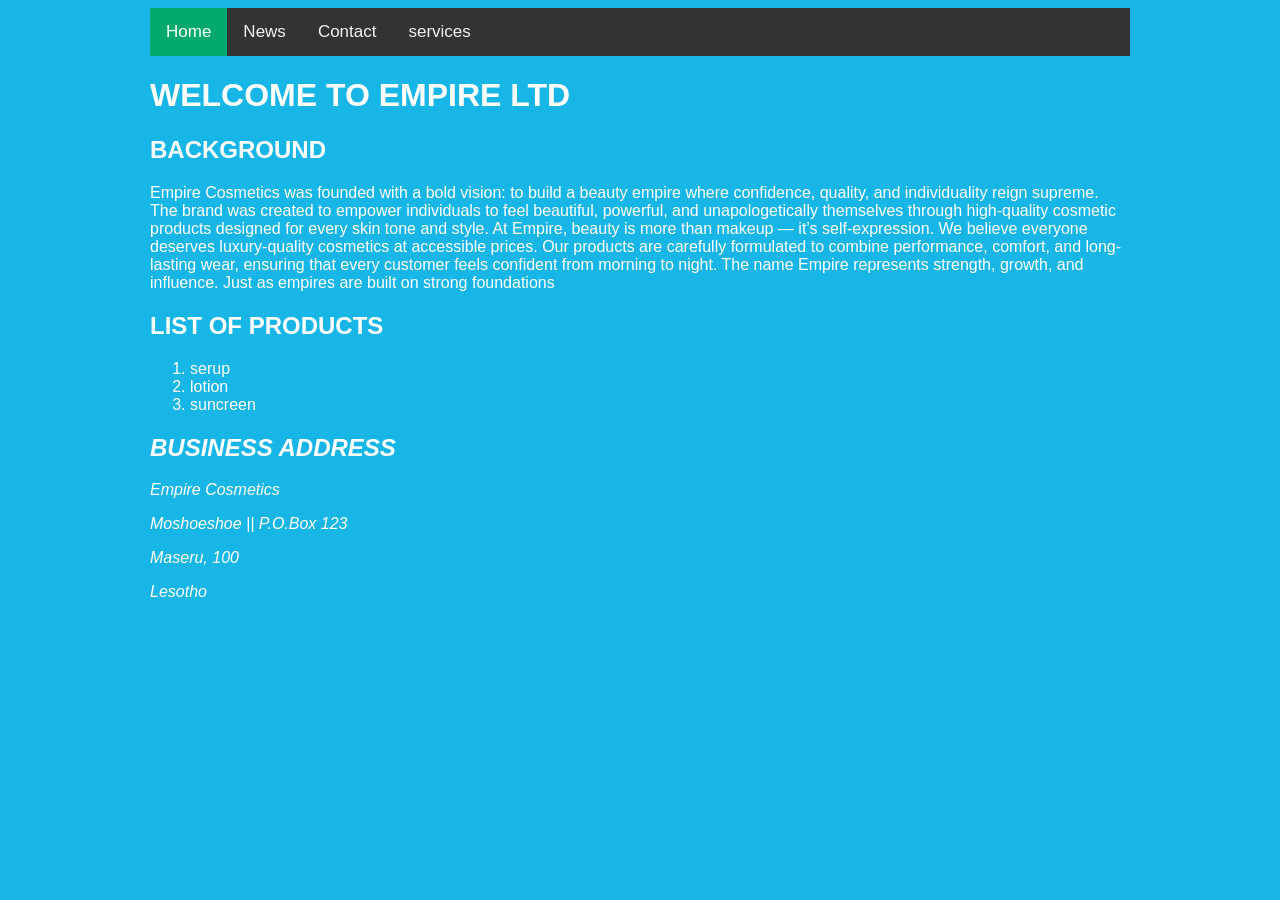
<file: index.html>
<!DOCTYPE html>
<html>
<head>
	<meta charset="utf-8">
	<meta name="viewport" content="width=device-width, initial-scale=1">
	<title>Empire LTD</title>
	<link rel="stylesheet" type="text/css" href="style.css">
</head>
<body>
	<div class="topnav">
  <a class="active" href="services.html">Home</a>
  <a href="#news">News</a>
  <a href="#contact">Contact</a>
  <a href="services.html">services</a>
	</div>
		<H1>WELCOME TO EMPIRE LTD</H1>
		<H2>BACKGROUND</H2>
			<p> Empire Cosmetics was founded with a bold vision: to build a beauty empire where confidence, quality, and individuality reign supreme. The brand was created to empower individuals to feel beautiful, powerful, and unapologetically themselves through high-quality cosmetic products designed for every skin tone and style.

			At Empire, beauty is more than makeup — it’s self-expression. We believe everyone deserves luxury-quality cosmetics at accessible prices. Our products are carefully formulated to combine performance, comfort, and long-lasting wear, ensuring that every customer feels confident from morning to night.

			The name Empire represents strength, growth, and influence. Just as empires are built on strong foundations</p>
		<h2>LIST OF PRODUCTS</h2>
			<ol> 
			<li>serup</li>
			<li>lotion</li>
			<li>suncreen</li>
			</ol>	
		<h2> <i>BUSINESS ADDRESS</i></h2>
				<p><i>Empire Cosmetics</i></p>
				<p><i>Moshoeshoe || P.O.Box 123</i></p>
				<p><i>Maseru, 100</i></p>
				<p><i>Lesotho</i></p>
</body>
</html>
</file>
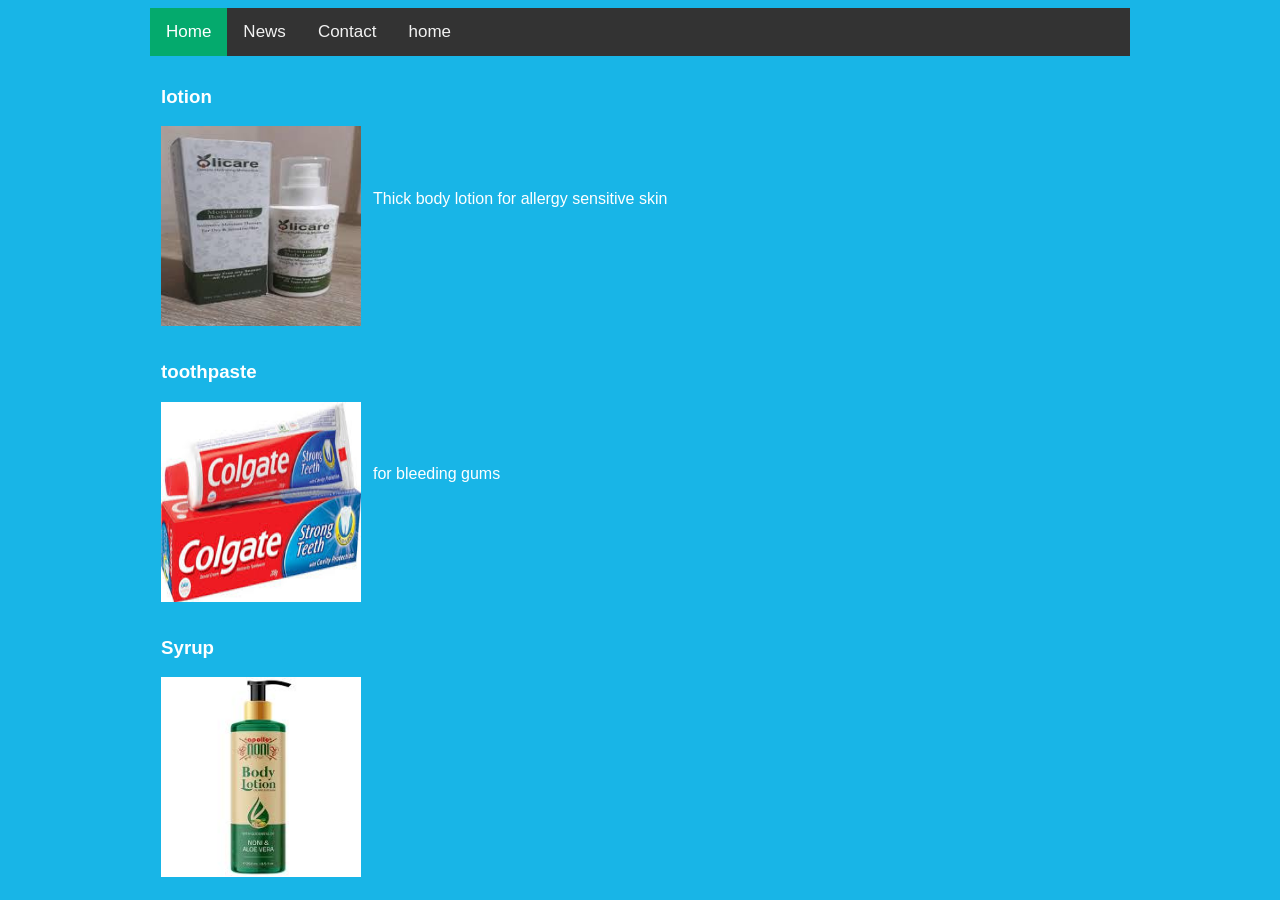
<file: services.html>
<!DOCTYPE html>
<html>
<head>
	<meta charset="utf-8">
	<meta name="viewport" content="width=device-width, initial-scale=1">
	<title>LIST OF PRODUCST</title>
	<link rel="stylesheet" type="text/css" href="style.css">
</head>
<body>
	<div class="topnav">
  <a class="active" href="index.html">Home</a>
  <a href="#news">News</a>
  <a href="#contact">Contact</a>
  <a href="index.html">home</a>
	</div>
	<table boarder="2"cellspacing="10"> 
		<tr>
			<td><h3> lotion </h3>
				<img src="licare.jpg"alt="body lotion" width="200" height="200">
			</td>
			<td><p>Thick body lotion for allergy sensitive skin</p> 
			</td>
		</tr>
		<tr>
			<td><h3>toothpaste</h3>
				<img src="paste.jpg"alt="toothpaste" width="200" height="200">
			</td>
			    <td><p> for bleeding gums </p>
			    </td>
		</tr>
		<tr>
		    <td><h3> Syrup </h3>
		       <img src="syrup.jpg"alt="syrup" wdth=200" height="200">
		    </td>
		</tr>	    

					
	</table>

</body>

</html>
</file>
<file: style.css>
body{
	background-color: #18b5e7;
	color: white;
	font-family: arial;

	margin-left: 150px;
	margin-right: 150px;

}
/* Add a black background color to the top navigation */
.topnav {
  background-color: #333;
  overflow: hidden;
}

/* Style the links inside the navigation bar */
.topnav a {
  float: left;
  color: #f2f2f2;
  text-align: center;
  padding: 14px 16px;
  text-decoration: none;
  font-size: 17px;
}

/* Change the color of links on hover */
.topnav a:hover {
  background-color: #ddd;
  color: black;
}

/* Add a color to the active/current link */
.topnav a.active {
  background-color: #04AA6D;
  color: white;
}
</file>
